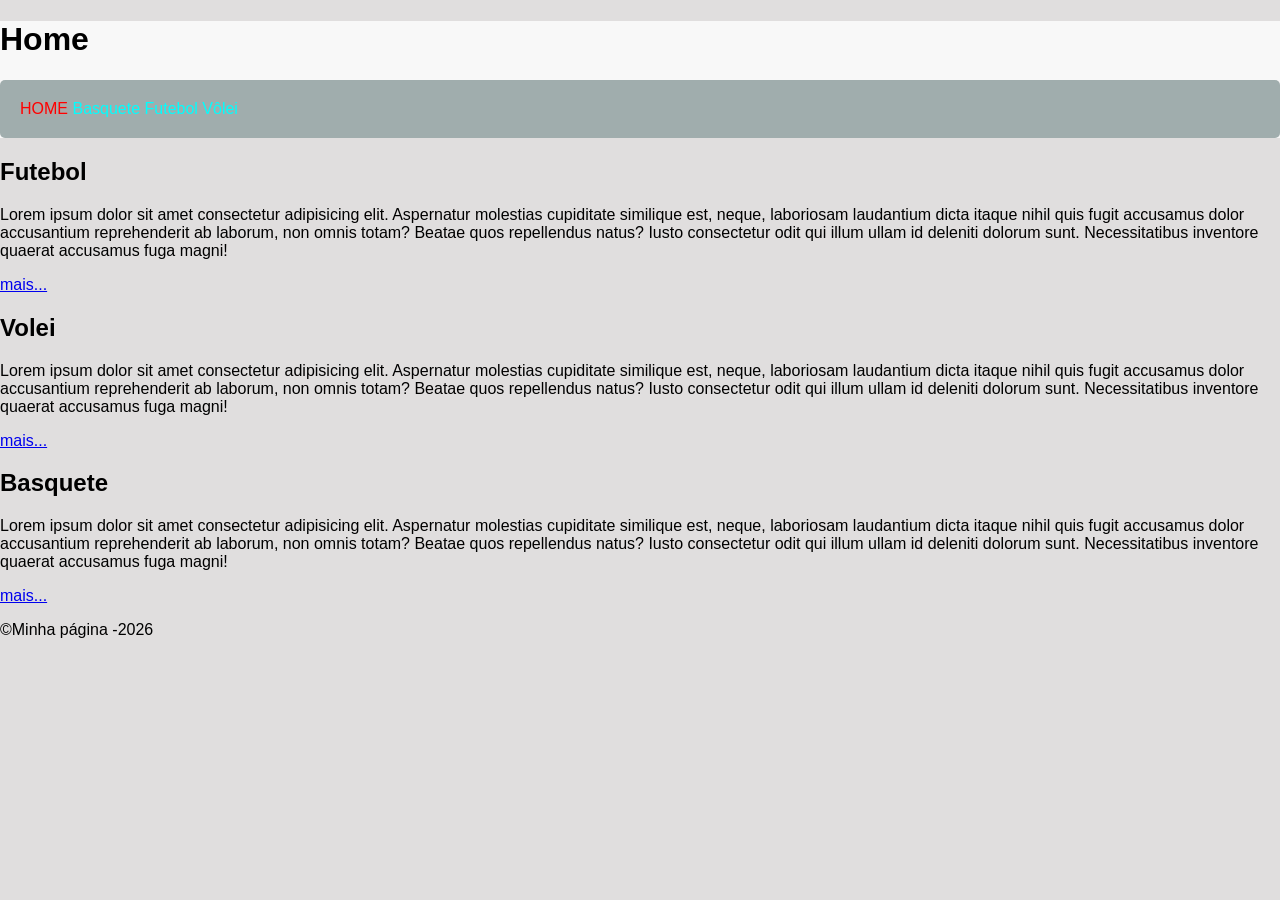
<file: index.html>
<!doctype html>
<html lang="pt=br">
  <head>
    <meta charset="UTF-8" />
    <meta name="viewport" content="width=device-width, initial-scale=1.0" />
    <title>Página Principal</title>
    <style>
      heade {
        background-color: orangered;
      }
    </style>

    <link rel="icon" href="./img/sports_6213990.png" />
    <link rel="stylesheet" href="./css/style.css" />
  </head>

  <body>
    <header style="background-color: rgb(248, 248, 248)">
      <h1>Home</h1>
      <nav>
        <ul id="menu">
          <li><a id="active-link" class="nav-link" href="#">HOME</a></li>
          <li>
            <a class="nav-link" href="./paginas/basquete/basquete.html"
              >Basquete</a
            >
          </li>
          <li>
            <a class="nav-link" href="./paginas/futebol/futebol.html">
              Futebol
            </a>
          </li>
          <li>
            <a class="nav-link" href="./paginas/volei/volei.html"> Vôlei </a>
          </li>
        </ul>
      </nav>
    </header>

    <main>
      <section>
        <h2>Futebol</h2>
        <p>
          Lorem ipsum dolor sit amet consectetur adipisicing elit. Aspernatur
          molestias cupiditate similique est, neque, laboriosam laudantium dicta
          itaque nihil quis fugit accusamus dolor accusantium reprehenderit ab
          laborum, non omnis totam? Beatae quos repellendus natus? Iusto
          consectetur odit qui illum ullam id deleniti dolorum sunt.
          Necessitatibus inventore quaerat accusamus fuga magni!
        </p>
        <a href="./paginas/futebol/futebol.html">mais...</a>
      </section>

      <section>
        <h2>Volei</h2>
        <p>
          Lorem ipsum dolor sit amet consectetur adipisicing elit. Aspernatur
          molestias cupiditate similique est, neque, laboriosam laudantium dicta
          itaque nihil quis fugit accusamus dolor accusantium reprehenderit ab
          laborum, non omnis totam? Beatae quos repellendus natus? Iusto
          consectetur odit qui illum ullam id deleniti dolorum sunt.
          Necessitatibus inventore quaerat accusamus fuga magni!
        </p>
        <a href="./paginas/volei/volei.html">mais...</a>
      </section>

      <section>
        <h2>Basquete</h2>
        <p>
          Lorem ipsum dolor sit amet consectetur adipisicing elit. Aspernatur
          molestias cupiditate similique est, neque, laboriosam laudantium dicta
          itaque nihil quis fugit accusamus dolor accusantium reprehenderit ab
          laborum, non omnis totam? Beatae quos repellendus natus? Iusto
          consectetur odit qui illum ullam id deleniti dolorum sunt.
          Necessitatibus inventore quaerat accusamus fuga magni!
        </p>
        <a href="./paginas/basquete/basquete.html">mais...</a>
      </section>
    </main>
    <footer>
      <p>&copy;Minha página -2026</p>
    </footer>
  </body>
</html>
</file>
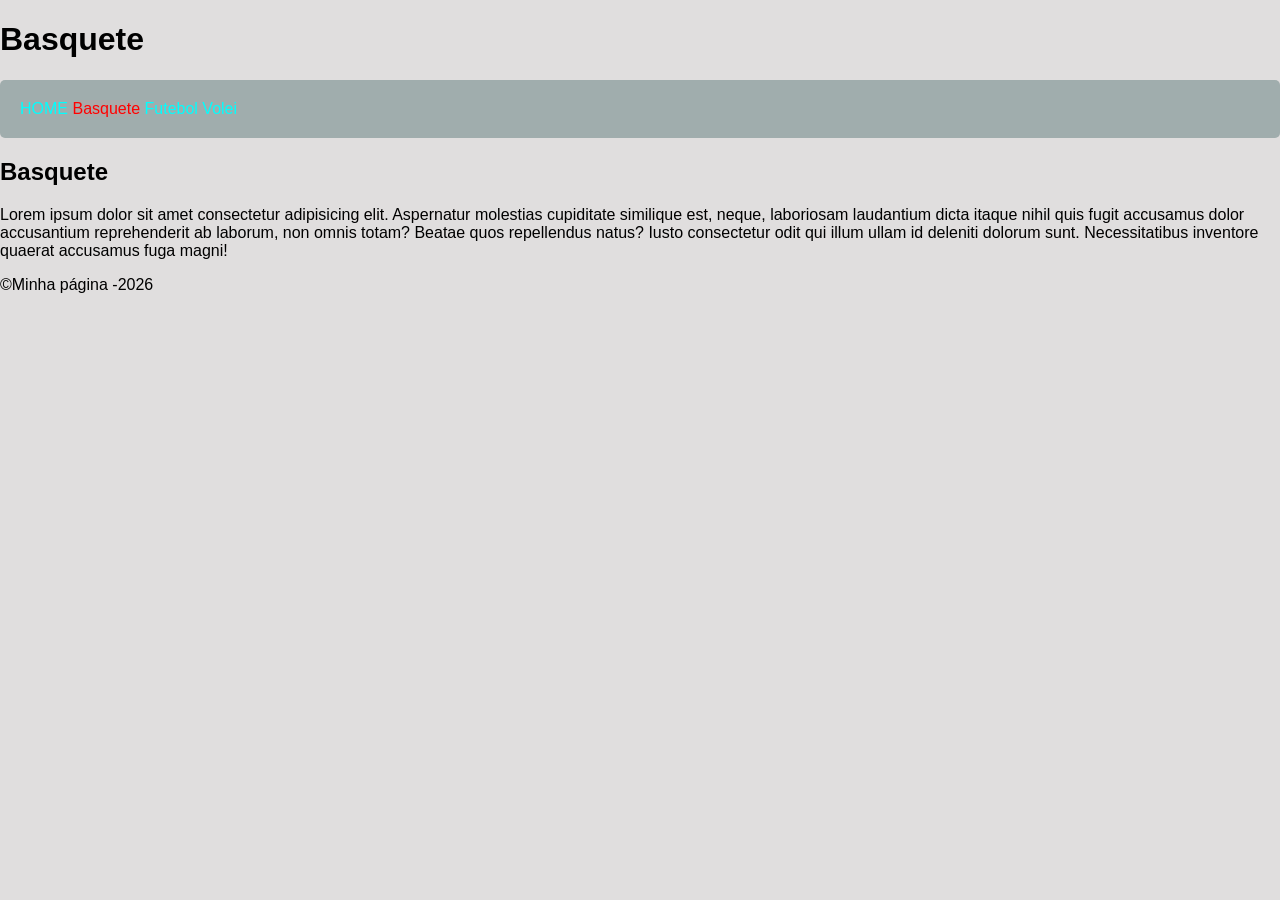
<file: paginas/basquete/basquete.html>
<!doctype html>
<html lang="pt=br">
  <head>
    <meta charset="UTF-8" />
    <meta name="viewport" content="width=device-width, initial-scale=1.0" />
    <title>Basquete</title>
    <link rel="icon" href="../../img/sports_6213990.png" />
    <link rel="stylesheet" href="../../css/style.css" />
  </head>

  <body>
    <header>
      <h1>Basquete</h1>
      <nav>
        <ul id="menu">
          <li><a class="nav-link" href="../../index.html"> HOME </a></li>
          <li><a id="active-link" class="nav-link" href="#">Basquete</a></li>
          <li><a class="nav-link" href="../futebol/futebol.html"> Futebol </a></li>
          <li><a class="nav-link" href="../volei/volei.html">Volei</a></li>
        </ul>
      </nav>
    </header>

    <main>
      <section>
        <h2>Basquete</h2>
        <p>
          Lorem ipsum dolor sit amet consectetur adipisicing elit. Aspernatur
          molestias cupiditate similique est, neque, laboriosam laudantium dicta
          itaque nihil quis fugit accusamus dolor accusantium reprehenderit ab
          laborum, non omnis totam? Beatae quos repellendus natus? Iusto
          consectetur odit qui illum ullam id deleniti dolorum sunt.
          Necessitatibus inventore quaerat accusamus fuga magni!
        </p>
      </section>
    </main>
    <footer>
      <p>&copy;Minha página -2026</p>
    </footer>
  </body>
</html>
</file>
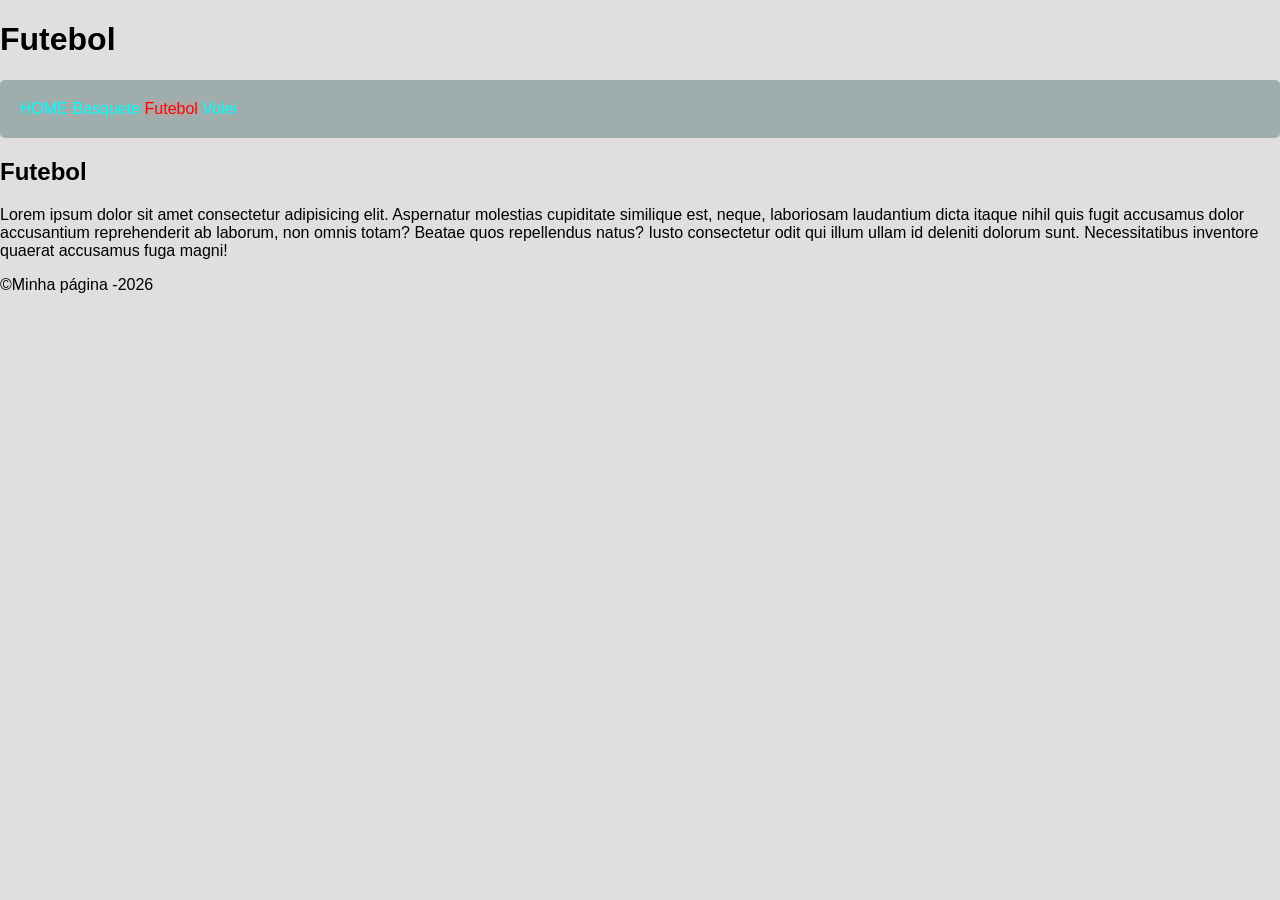
<file: paginas/futebol/futebol.html>
<!doctype html>
<html lang="pt=br">
  <head>
    <meta charset="UTF-8" />
    <meta name="viewport" content="width=device-width, initial-scale=1.0" />
    <title>Futebol</title>
    <link rel="icon" href ="../../img/sports_6213990.png">
    <link rel ="stylesheet" href="../../css/style.css">
  </head>


  <body>
    <header>
      <h1>Futebol</h1>
      <nav>
        <ul id="menu">
          <li><a class ="nav-link" href="../../index.html"> HOME </a></li>
          <li><a class ="nav-link" href="../basquete/basquete.html"> Basquete </a></li>
          <li><a id="active-link" class="nav-link" href="#">Futebol</a></li>
          <li><a class ="nav-link" href="../volei/volei.html">Volei</a></li>
        </ul>
      </nav>
    </header>

    <main>
      <section>
        <h2>Futebol</h2>
        <p>
          Lorem ipsum dolor sit amet consectetur adipisicing elit. Aspernatur
          molestias cupiditate similique est, neque, laboriosam laudantium dicta
          itaque nihil quis fugit accusamus dolor accusantium reprehenderit ab
          laborum, non omnis totam? Beatae quos repellendus natus? Iusto
          consectetur odit qui illum ullam id deleniti dolorum sunt.
          Necessitatibus inventore quaerat accusamus fuga magni!
        </p>
      </section>
    </main>
    <footer>
      <p>&copy;Minha página -2026</p>
    </footer>
  </body>
</html>
</file>
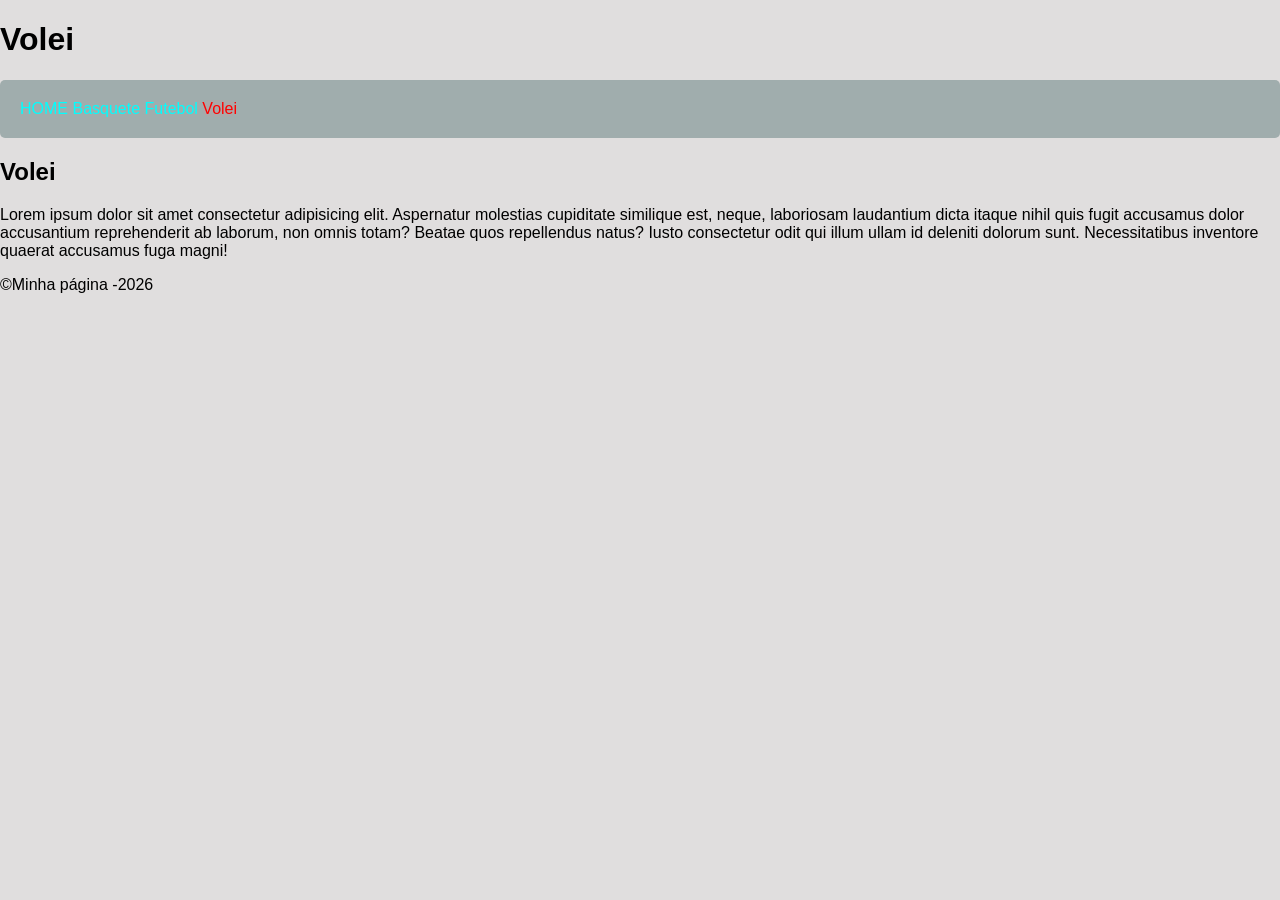
<file: paginas/volei/volei.html>
<!doctype html>
<html lang="pt=br">
  <head>
    <meta charset="UTF-8" />
    <meta name="viewport" content="width=device-width, initial-scale=1.0" />
    <title>Volei</title>
    <link rel="icon" href="../../img/sports_6213990.png" />
    <link rel="stylesheet" href="../../css/style.css" />
  </head>

  <body>
    <header>
      <h1>Volei</h1>
      <nav>
        <ul id="menu">
          <li><a class="nav-link" href="../../index.html"> HOME </a></li>
          <li><a class="nav-link" href="../basquete/basquete.html"> Basquete </a></li>
          <li><a class="nav-link" href="../futebol/futebol.html">Futebol</a></li>
          <li><a id="active-link" class="nav-link" href="#">Volei</a></li>
        </ul>
      </nav>
    </header>

    <main>
      <section>
        <h2>Volei</h2>
        <p>
          Lorem ipsum dolor sit amet consectetur adipisicing elit. Aspernatur
          molestias cupiditate similique est, neque, laboriosam laudantium dicta
          itaque nihil quis fugit accusamus dolor accusantium reprehenderit ab
          laborum, non omnis totam? Beatae quos repellendus natus? Iusto
          consectetur odit qui illum ullam id deleniti dolorum sunt.
          Necessitatibus inventore quaerat accusamus fuga magni!
        </p>
      </section>
    </main>
    <footer>
      <p>&copy;Minha página -2026</p>
    </footer>
  </body>
</html>
</file>
<file: css/style.css>
body {
  background-color: #e0dede;
  font-family: "Segoe UI", Tahoma, Geneva, Verdana, sans-serif;
  line-height: 1 2;
  margin: 0;
}

#menu {
  background-color: rgb(160, 173, 173);
  border-radius: 5px;
  list-style: none;
  padding: 20px;
}

#menu li {
  display: inline-block;
}

.nav-link {
  color: aqua;
  font-size: 16px;
  text-decoration: none;
}

a.nav-link {
  text-decoration: none;
}

#active-link {
  color: red;
  background-color: darkgray;
  border-radius: 10px;
}
</file>
